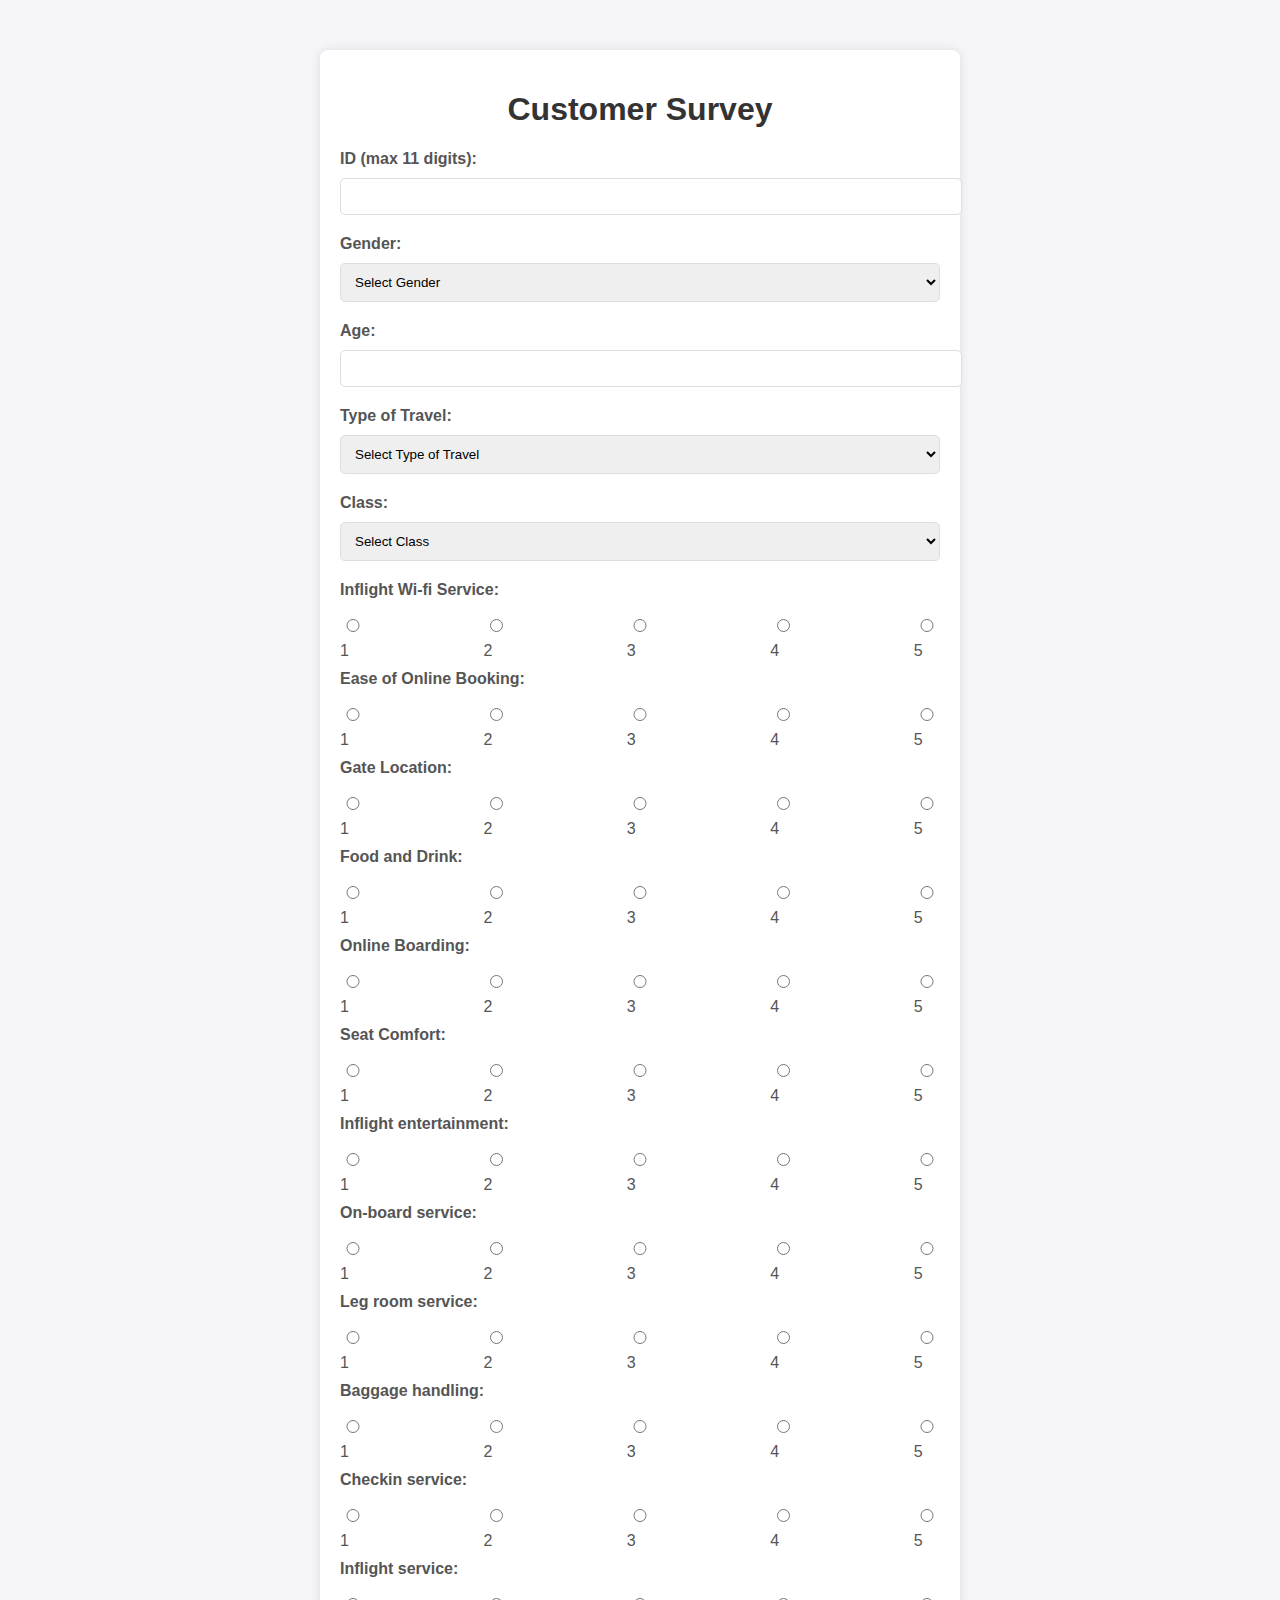
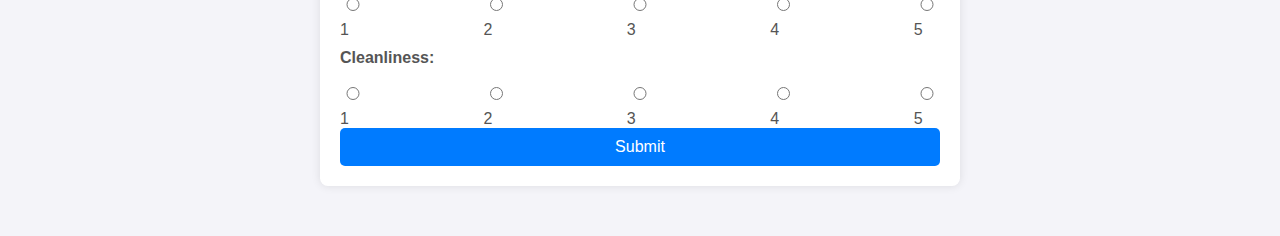
<file: survey.html>
<!DOCTYPE html>
<html lang="en">
<head>
    <meta charset="UTF-8">
    <meta name="viewport" content="width=device-width, initial-scale=1.0">
    <title>Customer Survey</title>
    <style>
        body {
            font-family: Arial, sans-serif;
            margin: 0;
            padding: 0;
            background-color: #f4f4f9;
        }
        .container {
            max-width: 600px;
            margin: 50px auto;
            background: #fff;
            padding: 20px;
            border-radius: 8px;
            box-shadow: 0 0 10px rgba(0, 0, 0, 0.1);
        }
        h1 {
            text-align: center;
            color: #333;
        }
        label {
            display: block;
            margin-top: 10px;
            font-weight: bold;
            color: #555;
        }
        input, select {
            width: 100%;
            padding: 10px;
            margin: 10px 0;
            border: 1px solid #ddd;
            border-radius: 5px;
        }
        .radio-group {
            display: flex;
            justify-content: space-between;
        }
        .radio-group label {
            font-weight: normal;
        }
        button {
            display: block;
            width: 100%;
            padding: 10px;
            border: none;
            background: #007BFF;
            color: white;
            font-size: 16px;
            border-radius: 5px;
            cursor: pointer;
        }
        button:hover {
            background: #0056b3;
        }
    </style>
</head>
<body>
    <div class="container">
        <h1>Customer Survey</h1>
        <form id="surveyForm" action="/submit-survey" method="POST">
            <!-- ID Field -->
            <label for="id">ID (max 11 digits):</label>
            <input type="text" id="id" name="id" maxlength="11" required>

            <!-- Gender Field -->
            <label for="gender">Gender:</label>
            <select id="gender" name="gender" required>
                <option value="">Select Gender</option>
                <option value="Female">Female</option>
                <option value="Male">Male</option>
            </select>

            <!-- Age Field -->
            <label for="age">Age:</label>
            <input type="number" id="age" name="age" required>

            <!-- Type of Travel Field -->
            <label for="travelType">Type of Travel:</label>
            <select id="travelType" name="travelType" required>
                <option value="">Select Type of Travel</option>
                <option value="Business travel">Business travel</option>
                <option value="Personal Travel">Personal Travel</option>
            </select>

            <!-- Class Field -->
            <label for="class">Class:</label>
            <select id="class" name="class" required>
                <option value="">Select Class</option>
                <option value="Eco">Eco</option>
                <option value="Eco Plus">Eco Plus</option>
                <option value="Business">Business</option>
            </select>

            <!-- Multiple Rating Fields -->
            <div>
                <label>Inflight Wi-fi Service:</label>
                <div class="radio-group">
                    <label><input type="radio" name="wifi" value="1" required> 1</label>
                    <label><input type="radio" name="wifi" value="2"> 2</label>
                    <label><input type="radio" name="wifi" value="3"> 3</label>
                    <label><input type="radio" name="wifi" value="4"> 4</label>
                    <label><input type="radio" name="wifi" value="5"> 5</label>
                </div>
            </div>

            <div>
                <label>Ease of Online Booking:</label>
                <div class="radio-group">
                    <label><input type="radio" name="booking" value="1" required> 1</label>
                    <label><input type="radio" name="booking" value="2"> 2</label>
                    <label><input type="radio" name="booking" value="3"> 3</label>
                    <label><input type="radio" name="booking" value="4"> 4</label>
                    <label><input type="radio" name="booking" value="5"> 5</label>
                </div>
            </div>

             <div>
                <label>Gate Location:</label>
                <div class="radio-group">
                    <label><input type="radio" name="gateLocation" value="1" required> 1</label>
                    <label><input type="radio" name="gateLocation" value="2"> 2</label>
                    <label><input type="radio" name="gateLocation" value="3"> 3</label>
                    <label><input type="radio" name="gateLocation" value="4"> 4</label>
                    <label><input type="radio" name="gateLocation" value="5"> 5</label>
                </div>
            </div>

            <div>
                <label>Food and Drink:</label>
                <div class="radio-group">
                    <label><input type="radio" name="foodDrink" value="1" required> 1</label>
                    <label><input type="radio" name="foodDrink" value="2"> 2</label>
                    <label><input type="radio" name="foodDrink" value="3"> 3</label>
                    <label><input type="radio" name="foodDrink" value="4"> 4</label>
                    <label><input type="radio" name="foodDrink" value="5"> 5</label>
                </div>
            </div>

            <div>
                <label>Online Boarding:</label>
                <div class="radio-group">
                    <label><input type="radio" name="onlineBoarding" value="1" required> 1</label>
                    <label><input type="radio" name="onlineBoarding" value="2"> 2</label>
                    <label><input type="radio" name="onlineBoarding" value="3"> 3</label>
                    <label><input type="radio" name="onlineBoarding" value="4"> 4</label>
                    <label><input type="radio" name="onlineBoarding" value="5"> 5</label>
                </div>
            </div>

            <div>
                <label>Seat Comfort:</label>
                <div class="radio-group">
                    <label><input type="radio" name="seatComfort" value="1" required> 1</label>
                    <label><input type="radio" name="seatComfort" value="2"> 2</label>
                    <label><input type="radio" name="seatComfort" value="3"> 3</label>
                    <label><input type="radio" name="seatComfort" value="4"> 4</label>
                    <label><input type="radio" name="seatComfort" value="5"> 5</label>
                </div>
            </div>

            <div>
                <label>Inflight entertainment:</label>
                <div class="radio-group">
                    <label><input type="radio" name="entertainment" value="1" required> 1</label>
                    <label><input type="radio" name="entertainment" value="2"> 2</label>
                    <label><input type="radio" name="entertainment" value="3"> 3</label>
                    <label><input type="radio" name="entertainment" value="4"> 4</label>
                    <label><input type="radio" name="entertainment" value="5"> 5</label>
                </div>
            </div>

            <div>
                <label>On-board service:</label>
                <div class="radio-group">
                    <label><input type="radio" name="onboard" value="1" required> 1</label>
                    <label><input type="radio" name="onboard" value="2"> 2</label>
                    <label><input type="radio" name="onboard" value="3"> 3</label>
                    <label><input type="radio" name="onboard" value="4"> 4</label>
                    <label><input type="radio" name="onboard" value="5"> 5</label>
                </div>
            </div>

            <div>
                <label>Leg room service:</label>
                <div class="radio-group">
                    <label><input type="radio"  value="1" required> 1</label>
                    <label><input type="radio" name="legroom" value="2"> 2</label>
                    <label><input type="radio" name="legroom" value="3"> 3</label>
                    <label><input type="radio" name="legroom" value="4"> 4</label>
                    <label><input type="radio" name="legroom" value="5"> 5</label>
                </div>
            </div>

            <div>
                <label>Baggage handling:</label>
                <div class="radio-group">
                    <label><input type="radio" name="baggage" value="1" required> 1</label>
                    <label><input type="radio" name="baggage" value="2"> 2</label>
                    <label><input type="radio" name="baggage" value="3"> 3</label>
                    <label><input type="radio" name="baggage" value="4"> 4</label>
                    <label><input type="radio" name="baggage" value="5"> 5</label>
                </div>
            </div>

            <div>
                <label>Checkin service:</label>
                <div class="radio-group">
                    <label><input type="radio" name="checkin" value="1" required> 1</label>
                    <label><input type="radio" name="checkin" value="2"> 2</label>
                    <label><input type="radio" name="checkin" value="3"> 3</label>
                    <label><input type="radio" name="checkin" value="4"> 4</label>
                    <label><input type="radio" name="checkin" value="5"> 5</label>
                </div>
            </div>

            <div>
                <label>Inflight service:</label>
                <div class="radio-group">
                    <label><input type="radio" name="inflight" value="1" required> 1</label>
                    <label><input type="radio" name="inflight" value="2"> 2</label>
                    <label><input type="radio" name="inflight" value="3"> 3</label>
                    <label><input type="radio" name="inflight" value="4"> 4</label>
                    <label><input type="radio" name="inflight" value="5"> 5</label>
                </div>
            </div>

            <div>
                <label>Cleanliness:</label>
                <div class="radio-group">
                    <label><input type="radio" name="Cleanliness" value="1" required> 1</label>
                    <label><input type="radio" name="Cleanliness" value="2"> 2</label>
                    <label><input type="radio" name="Cleanliness" value="3"> 3</label>
                    <label><input type="radio" name="Cleanliness" value="4"> 4</label>
                    <label><input type="radio" name="Cleanliness" value="5"> 5</label>
                </div>
            </div>



            <button type="submit">Submit</button>

        </form>

    </div>
</body>
</html>
</file>
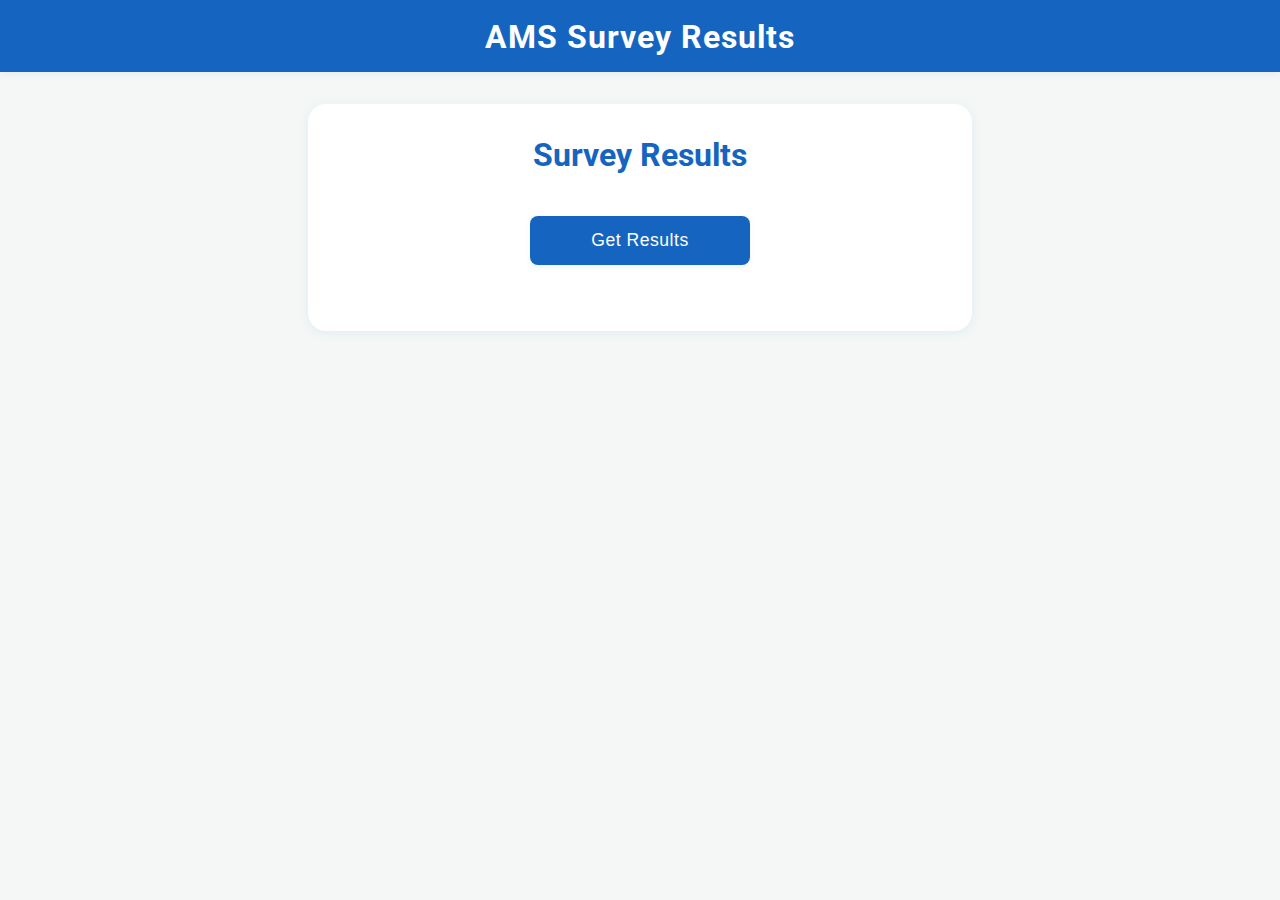
<file: app/results.html>
<!DOCTYPE html>
<html lang="en">
<head>
  <meta charset="UTF-8">
  <meta name="viewport" content="width=device-width, initial-scale=1.0">
  <title>Survey Results</title>
  <!-- Roboto font for AMS UI look -->
  <link href="https://fonts.googleapis.com/css?family=Roboto:400,500,700&display=swap" rel="stylesheet">
  <style>
    body {
      font-family: 'Roboto', Arial, sans-serif;
      background-color: #f4f7f6;
      color: #1a237e;
      margin: 0;
      padding: 0;
      min-height: 100vh;
    }

    .ams-appbar {
      width: 100%;
      background: #1565c0;
      color: white;
      padding: 18px 0 16px 0;
      font-size: 2rem;
      font-weight: 700;
      letter-spacing: 1px;
      text-align: center;
      box-shadow: 0 2px 8px rgba(21,101,192,0.08);
      margin-bottom: 32px;
    }

    .ams-container {
      background: #fff;
      border-radius: 18px;
      box-shadow: 0 2px 12px rgba(21,101,192,0.08);
      max-width: 600px;
      margin: 32px auto 0 auto;
      padding: 32px 32px 24px 32px;
      display: flex;
      flex-direction: column;
      align-items: center;
    }

    .ams-title {
      color: #1565c0;
      font-size: 2rem;
      font-weight: 700;
      margin-bottom: 18px;
      text-align: center;
    }

    #get-results-btn {
      display: block;
      width: 220px;
      padding: 14px 0;
      margin: 24px auto 32px auto;
      background-color: #1565c0;
      color: white;
      font-size: 1.1rem;
      font-weight: 500;
      border: none;
      border-radius: 8px;
      cursor: pointer;
      box-shadow: 0 2px 6px rgba(21,101,192,0.08);
      transition: background 0.2s;
      letter-spacing: 0.5px;
    }

    #get-results-btn:hover {
      background-color: #0d47a1;
    }

    .result-container {
      width: 100%;
      margin-top: 10px;
      text-align: center;
    }

    .result, .mean {
      font-size: 1.1rem;
      margin-bottom: 10px;
      color: #333;
      text-align: left;
      width: 100%;
      max-width: 420px;
      margin-left: auto;
      margin-right: auto;
      background: #f5f5f5;
      border-radius: 7px;
      padding: 10px 18px;
      box-sizing: border-box;
      font-weight: 500;
    }

    img {
      width: 350px;
      height: auto;
      margin: 24px auto 12px auto;
      border-radius: 10px;
      box-shadow: 0 2px 8px rgba(21,101,192,0.08);
      display: block;
    }

    .error-message {
      color: #d32f2f;
      font-size: 1.1rem;
      font-weight: 500;
      margin: 18px 0;
      text-align: center;
    }

    table.ipa-table {
      margin: 32px auto 0 auto;
      border-collapse: collapse;
      width: 100%;
      max-width: 480px;
      background: #f5f5f5;
      border-radius: 8px;
      overflow: hidden;
      box-shadow: 0 2px 8px rgba(21,101,192,0.08);
    }

    table.ipa-table th, table.ipa-table td {
      border: 1px solid #e0e0e0;
      padding: 10px 8px;
      text-align: center;
      font-size: 1rem;
    }

    table.ipa-table th {
      background: #1565c0;
      color: white;
      font-weight: 700;
      letter-spacing: 0.5px;
    }

    table.ipa-table tr:nth-child(even) td {
      background: #e3f2fd;
    }
  </style>
</head>
<body>
  <div class="ams-appbar">AMS Survey Results</div>
  <div class="ams-container">
    <div class="ams-title">Survey Results</div>
    <button id="get-results-btn">Get Results</button>
    <div id="results" class="result-container">
      <!-- Results and images will be displayed here -->
    </div>
  </div>
  <script>
    document.getElementById('get-results-btn').addEventListener('click', function() {
      fetch('/get-results')
        .then(response => response.json())
        .then(data => {
          const resultsDiv = document.getElementById('results');
          resultsDiv.innerHTML = '';

          if (data.results) {
            // Numeric results
            const results = data.results;
            for (const [key, value] of Object.entries(results)) {
              const resultDiv = document.createElement('div');
              resultDiv.classList.add('result');
              resultDiv.innerHTML = `<strong>${key.replace(/_/g, ' ')}:</strong> ${value}`;
              resultsDiv.appendChild(resultDiv);
            }

            // Images
            const images = data.images;
            for (const [key, imagePath] of Object.entries(images)) {
              const imgTag = document.createElement('img');
              imgTag.src = imagePath;
              imgTag.alt = key;
              resultsDiv.appendChild(imgTag);
            }

            // Means
            const means = data.means;
            for (const [key, value] of Object.entries(means)) {
              const resultDiv = document.createElement('div');
              resultDiv.classList.add('mean');
              resultDiv.innerHTML = `<strong>${key.replace(/_/g, ' ')}:</strong> ${value}`;
              resultsDiv.appendChild(resultDiv);
            }

            // IPA Table
            try {
              const parsedIpa = JSON.parse(data.ipa);
              if (parsedIpa && parsedIpa.length > 0) {
                const table = document.createElement('table');
                table.classList.add('ipa-table');
                const thead = document.createElement('thead');
                const tbody = document.createElement('tbody');

                const headers = Object.keys(parsedIpa[0]);
                const headerRow = document.createElement('tr');
                headers.forEach(header => {
                  const th = document.createElement('th');
                  th.innerText = header.replace(/_/g, ' ');
                  headerRow.appendChild(th);
                });
                thead.appendChild(headerRow);
                table.appendChild(thead);

                parsedIpa.forEach(ipaItem => {
                  const row = document.createElement('tr');
                  headers.forEach(header => {
                    const td = document.createElement('td');
                    td.innerText = ipaItem[header];
                    row.appendChild(td);
                  });
                  tbody.appendChild(row);
                });

                table.appendChild(tbody);
                resultsDiv.appendChild(table);
              }
            } catch (e) {
              // ignore IPA if not valid
            }
          } else {
            const errorMessage = document.createElement('div');
            errorMessage.classList.add('error-message');
            errorMessage.innerHTML = "Error fetching results. Please try again.";
            resultsDiv.appendChild(errorMessage);
          }
        })
        .catch(error => {
          const errorMessage = document.createElement('div');
          errorMessage.classList.add('error-message');
          errorMessage.innerHTML = "An error occurred while fetching results.";
          document.getElementById('results').appendChild(errorMessage);
        });
    });
  </script>
</body>
</html>
</file>
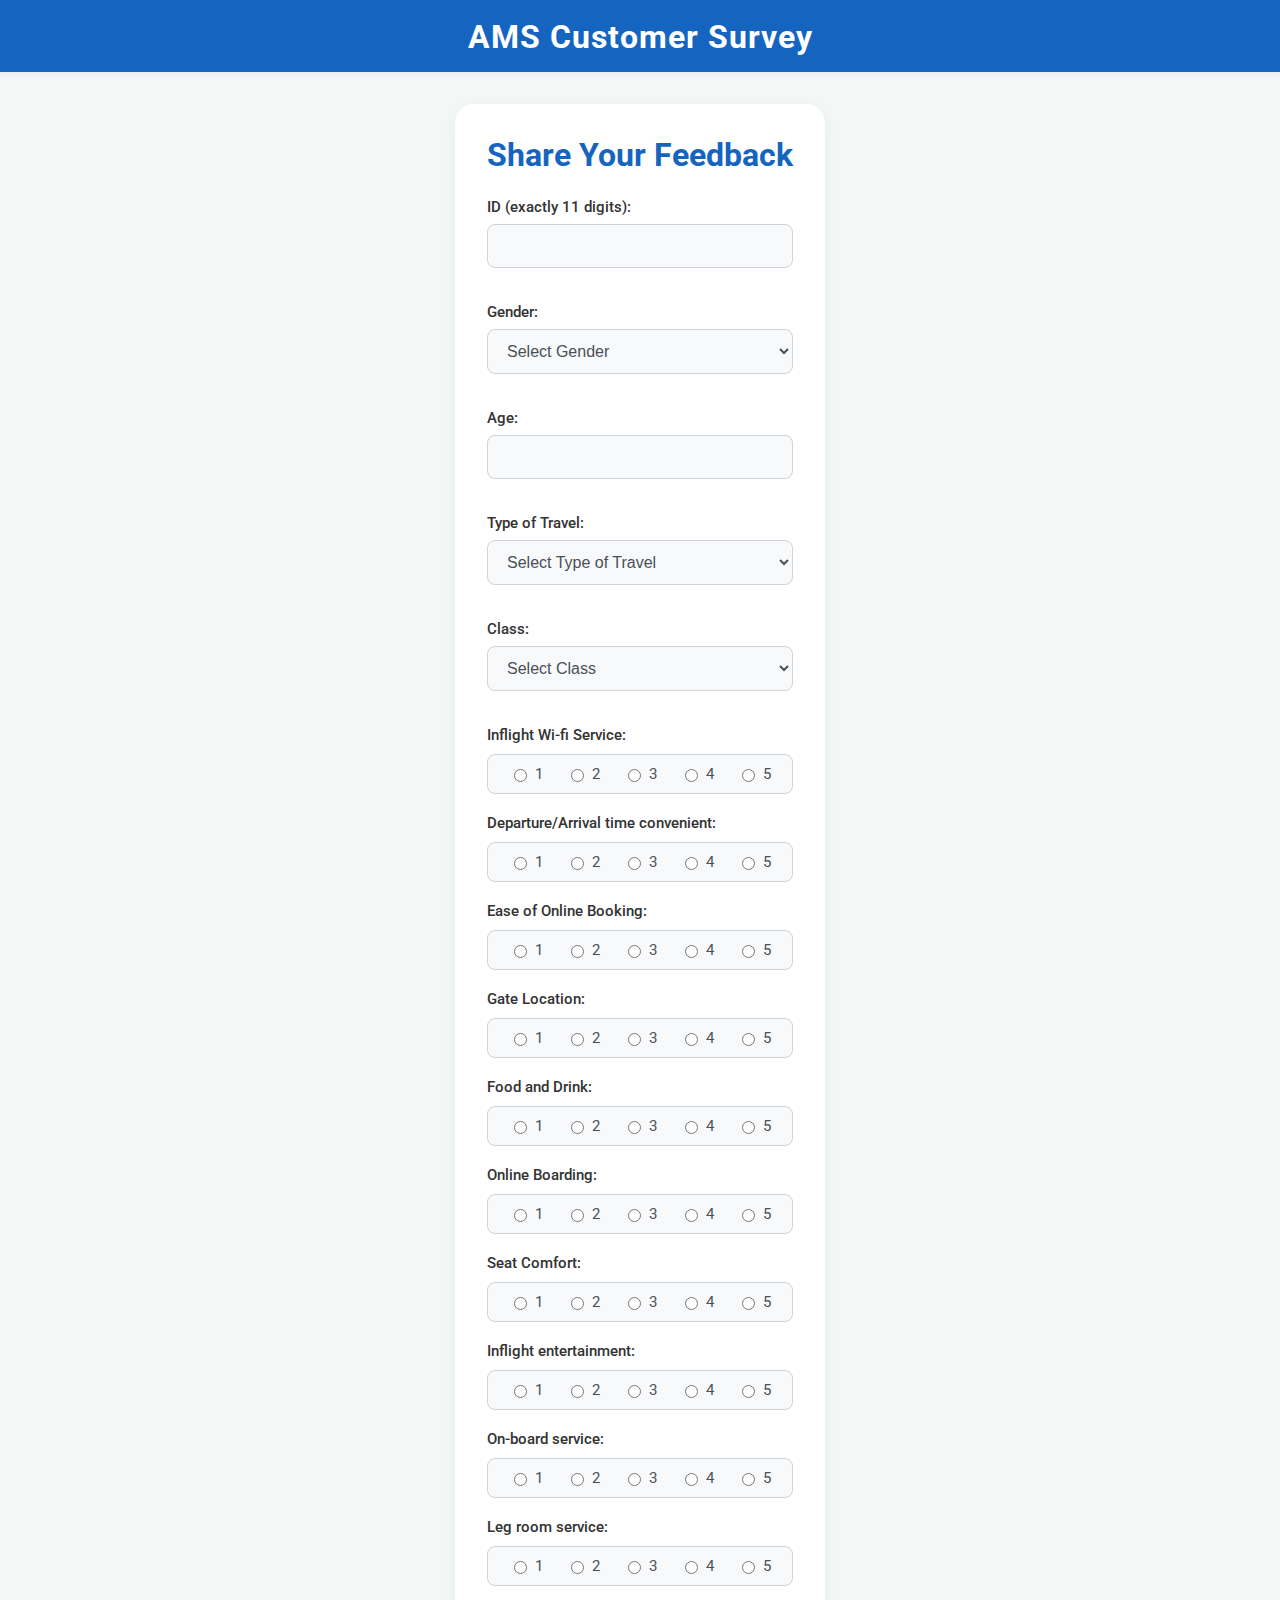
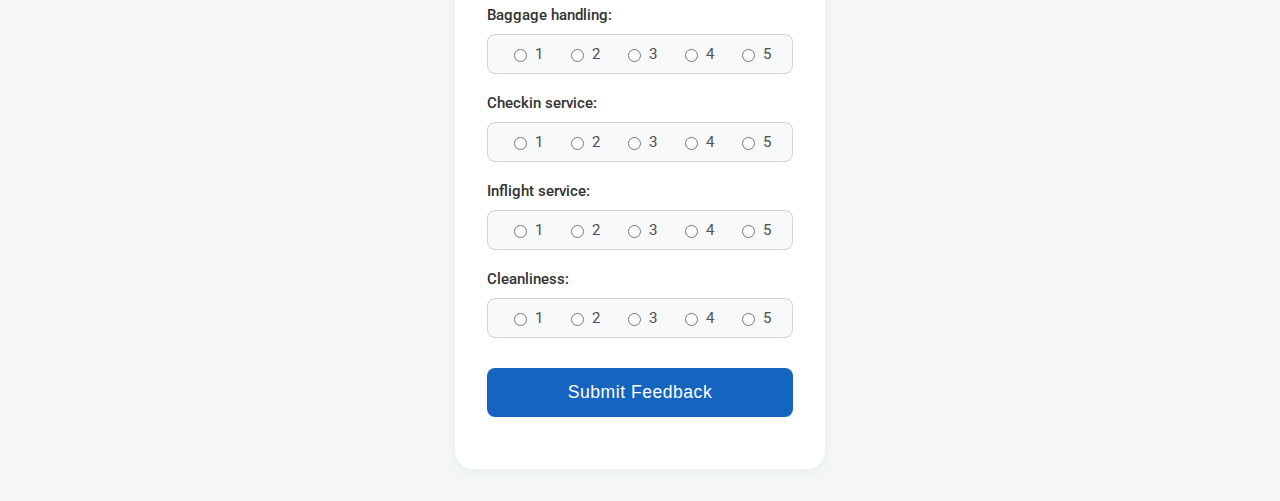
<file: app/survey.html>
<!DOCTYPE html>
<html lang="en">
<head>
  <meta charset="UTF-8">
  <meta name="viewport" content="width=device-width, initial-scale=1.0">
  <title>Customer Survey</title>
  <link href="https://fonts.googleapis.com/css?family=Roboto:400,500,700&display=swap" rel="stylesheet">
  <style>
    /* Universal box-sizing */
    *,
    *::before,
    *::after {
      box-sizing: border-box;
    }

    body {
      font-family: 'Roboto', Arial, sans-serif;
      margin: 0;
      padding: 0;
      background-color: #f4f7f6; /* Light grey background, same as results */
      color: #1a237e; /* Default text color, same as results */
      display: flex;
      flex-direction: column;
      min-height: 100vh;
    }

    .ams-appbar { /* Same as results page */
      width: 100%;
      background: #1565c0; /* AMS blue */
      color: white;
      padding: 18px 0 16px 0;
      font-size: 2rem;
      font-weight: 700;
      letter-spacing: 1px;
      text-align: center;
      box-shadow: 0 2px 8px rgba(21,101,192,0.08);
      margin-bottom: 32px;
    }

    .ams-container { /* Same as results page */
      max-width: 650px; /* Slightly wider for form elements */
      margin: 0 auto 32px auto; /* Centered with bottom margin */
      background: #fff;
      padding: 32px;
      border-radius: 18px;
      box-shadow: 0 2px 12px rgba(21,101,192,0.08);
    }

    .ams-title { /* Same as results page */
      text-align: center;
      color: #1565c0; /* AMS blue */
      font-size: 2rem;
      font-weight: 700;
      margin-bottom: 24px;
    }

    .form-section {
      margin-bottom: 20px;
    }

    label {
      display: block;
      margin-bottom: 8px; /* Space below label text */
      font-weight: 500; /* Medium weight for labels */
      color: #333; /* Darker grey for label text */
      font-size: 0.95rem;
    }

    input[type="text"],
    input[type="number"],
    select {
      width: 100%;
      padding: 12px 15px; /* More padding */
      margin-bottom: 15px; /* Space below input field */
      border: 1px solid #ced4da; /* Lighter border */
      border-radius: 8px; /* More rounded corners */
      font-size: 1rem;
      color: #495057;
      background-color: #f8f9fa; /* Very light grey background for inputs */
      transition: border-color 0.15s ease-in-out, box-shadow 0.15s ease-in-out;
    }

    input[type="text"]:focus,
    input[type="number"]:focus,
    select:focus {
      border-color: #1565c0; /* AMS blue on focus */
      outline: 0;
      box-shadow: 0 0 0 0.2rem rgba(21, 101, 192, 0.25); /* AMS blue shadow */
    }

    .radio-group-title { /* For the label of the radio group itself */
        display: block;
        margin-bottom: 10px;
        font-weight: 500;
        color: #333;
        font-size: 0.95rem;
    }

    .radio-group {
      display: flex;
      justify-content: space-around; /* Evenly space radio buttons */
      align-items: center;
      background-color: #f8f9fa;
      padding: 10px;
      border-radius: 8px;
      border: 1px solid #ced4da;
      margin-bottom: 15px;
    }

    .radio-group label { /* Label for each radio button */
      font-weight: normal;
      color: #495057;
      display: flex; /* Align radio and text */
      align-items: center;
      margin-bottom: 0; /* Remove bottom margin from individual radio labels */
      cursor: pointer;
    }

    .radio-group input[type="radio"] {
      margin-right: 8px;
      width: auto; /* Override full width for radio */
      accent-color: #1565c0; /* AMS blue for radio check */
    }
    
    .form-actions {
        margin-top: 30px;
        margin-bottom: 20px; /* Add margin below button before message box */
    }

    button[type="submit"] {
      display: block;
      width: 100%;
      padding: 14px 0;
      border: none;
      background: #1565c0; /* AMS blue */
      color: white;
      font-size: 1.1rem;
      font-weight: 500;
      border-radius: 8px;
      cursor: pointer;
      transition: background-color 0.2s;
      letter-spacing: 0.5px;
    }

    button[type="submit"]:hover {
      background: #0d47a1; /* Darker AMS blue on hover */
    }

    /* Message Box Styles */
    .message-box {
        padding: 15px 20px;
        /* margin: 20px 0; Removed top margin as it's below button now */
        border-radius: 8px;
        font-size: 0.95rem;
        font-weight: 500;
        text-align: center;
        display: none; /* Hidden by default */
        border: 1px solid transparent;
        width: 100%; /* Make message box take full width of its container */
    }
    .message-box.success {
        background-color: #d4edda; /* Light green */
        color: #155724; /* Dark green text */
        border-color: #c3e6cb;
    }
    .message-box.error {
        background-color: #f8d7da; /* Light red */
        color: #721c24; /* Dark red text */
        border-color: #f5c6cb;
    }


    /* Responsive adjustments */
    @media (max-width: 600px) {
      .ams-container {
        margin: 20px 15px;
        padding: 20px;
      }
      .ams-appbar {
        font-size: 1.5rem;
        padding: 15px 0;
      }
      .ams-title {
        font-size: 1.5rem;
      }
      .radio-group {
        flex-direction: column; /* Stack radio buttons on small screens */
        align-items: flex-start;
      }
      .radio-group label {
        margin-bottom: 8px; /* Add some space when stacked */
        width: 100%; /* Make labels take full width when stacked */
      }
    }

  </style>
</head>
<body>
  <div class="ams-appbar">AMS Customer Survey</div>
  <div class="ams-container">
    <div class="ams-title">Share Your Feedback</div>
    
    <form id="surveyForm" action="/submit-survey" method="POST">
      
      <div class="form-section">
        <label for="id">ID (exactly 11 digits):</label>
        <input type="text" id="id" name="id" maxlength="11" pattern="\d{11}" title="Please enter exactly 11 digits." required>
      </div>

      <div class="form-section">
        <label for="gender">Gender:</label>
        <select id="gender" name="gender" required>
          <option value="" disabled selected>Select Gender</option>
          <option value="Female">Female</option>
          <option value="Male">Male</option>
        </select>
      </div>

      <div class="form-section">
        <label for="age">Age:</label>
        <input type="number" id="age" name="age" min="1" max="120" required>
      </div>

      <div class="form-section">
        <label for="travelType">Type of Travel:</label>
        <select id="travelType" name="travelType" required>
          <option value="" disabled selected>Select Type of Travel</option>
          <option value="Business travel">Business travel</option>
          <option value="Personal Travel">Personal Travel</option>
        </select>
      </div>

      <div class="form-section">
        <label for="class">Class:</label>
        <select id="class" name="class" required>
          <option value="" disabled selected>Select Class</option>
          <option value="Eco">Eco</option>
          <option value="Eco Plus">Eco Plus</option>
          <option value="Business">Business</option>
        </select>
      </div>

      <div class="form-section">
        <span class="radio-group-title">Inflight Wi-fi Service:</span>
        <div class="radio-group">
          <label><input type="radio" name="wifi" value="1" required> 1</label>
          <label><input type="radio" name="wifi" value="2"> 2</label>
          <label><input type="radio" name="wifi" value="3"> 3</label>
          <label><input type="radio" name="wifi" value="4"> 4</label>
          <label><input type="radio" name="wifi" value="5"> 5</label>
        </div>
      </div>

      <div class="form-section">
        <span class="radio-group-title">Departure/Arrival time convenient:</span>
        <div class="radio-group">
          <label><input type="radio" name="timeConvenient" value="1" required> 1</label>
          <label><input type="radio" name="timeConvenient" value="2"> 2</label>
          <label><input type="radio" name="timeConvenient" value="3"> 3</label>
          <label><input type="radio" name="timeConvenient" value="4"> 4</label>
          <label><input type="radio" name="timeConvenient" value="5"> 5</label>
        </div>
      </div>

      <div class="form-section">
        <span class="radio-group-title">Ease of Online Booking:</span>
        <div class="radio-group">
          <label><input type="radio" name="booking" value="1" required> 1</label>
          <label><input type="radio" name="booking" value="2"> 2</label>
          <label><input type="radio" name="booking" value="3"> 3</label>
          <label><input type="radio" name="booking" value="4"> 4</label>
          <label><input type="radio" name="booking" value="5"> 5</label>
        </div>
      </div>

      <div class="form-section">
        <span class="radio-group-title">Gate Location:</span>
        <div class="radio-group">
          <label><input type="radio" name="gateLocation" value="1" required> 1</label>
          <label><input type="radio" name="gateLocation" value="2"> 2</label>
          <label><input type="radio" name="gateLocation" value="3"> 3</label>
          <label><input type="radio" name="gateLocation" value="4"> 4</label>
          <label><input type="radio" name="gateLocation" value="5"> 5</label>
        </div>
      </div>

      <div class="form-section">
        <span class="radio-group-title">Food and Drink:</span>
        <div class="radio-group">
          <label><input type="radio" name="foodDrink" value="1" required> 1</label>
          <label><input type="radio" name="foodDrink" value="2"> 2</label>
          <label><input type="radio" name="foodDrink" value="3"> 3</label>
          <label><input type="radio" name="foodDrink" value="4"> 4</label>
          <label><input type="radio" name="foodDrink" value="5"> 5</label>
        </div>
      </div>

      <div class="form-section">
        <span class="radio-group-title">Online Boarding:</span>
        <div class="radio-group">
          <label><input type="radio" name="onlineBoarding" value="1" required> 1</label>
          <label><input type="radio" name="onlineBoarding" value="2"> 2</label>
          <label><input type="radio" name="onlineBoarding" value="3"> 3</label>
          <label><input type="radio" name="onlineBoarding" value="4"> 4</label>
          <label><input type="radio" name="onlineBoarding" value="5"> 5</label>
        </div>
      </div>

      <div class="form-section">
        <span class="radio-group-title">Seat Comfort:</span>
        <div class="radio-group">
          <label><input type="radio" name="seatComfort" value="1" required> 1</label>
          <label><input type="radio" name="seatComfort" value="2"> 2</label>
          <label><input type="radio" name="seatComfort" value="3"> 3</label>
          <label><input type="radio" name="seatComfort" value="4"> 4</label>
          <label><input type="radio" name="seatComfort" value="5"> 5</label>
        </div>
      </div>

      <div class="form-section">
        <span class="radio-group-title">Inflight entertainment:</span>
        <div class="radio-group">
          <label><input type="radio" name="entertainment" value="1" required> 1</label>
          <label><input type="radio" name="entertainment" value="2"> 2</label>
          <label><input type="radio" name="entertainment" value="3"> 3</label>
          <label><input type="radio" name="entertainment" value="4"> 4</label>
          <label><input type="radio" name="entertainment" value="5"> 5</label>
        </div>
      </div>

      <div class="form-section">
        <span class="radio-group-title">On-board service:</span>
        <div class="radio-group">
          <label><input type="radio" name="onboard" value="1" required> 1</label>
          <label><input type="radio" name="onboard" value="2"> 2</label>
          <label><input type="radio" name="onboard" value="3"> 3</label>
          <label><input type="radio" name="onboard" value="4"> 4</label>
          <label><input type="radio" name="onboard" value="5"> 5</label>
        </div>
      </div>

      <div class="form-section">
        <span class="radio-group-title">Leg room service:</span>
        <div class="radio-group">
          <label><input type="radio" name="legroom" value="1" required> 1</label>
          <label><input type="radio" name="legroom" value="2"> 2</label>
          <label><input type="radio" name="legroom" value="3"> 3</label>
          <label><input type="radio" name="legroom" value="4"> 4</label>
          <label><input type="radio" name="legroom" value="5"> 5</label>
        </div>
      </div>

      <div class="form-section">
        <span class="radio-group-title">Baggage handling:</span>
        <div class="radio-group">
          <label><input type="radio" name="baggage" value="1" required> 1</label>
          <label><input type="radio" name="baggage" value="2"> 2</label>
          <label><input type="radio" name="baggage" value="3"> 3</label>
          <label><input type="radio" name="baggage" value="4"> 4</label>
          <label><input type="radio" name="baggage" value="5"> 5</label>
        </div>
      </div>

      <div class="form-section">
        <span class="radio-group-title">Checkin service:</span>
        <div class="radio-group">
          <label><input type="radio" name="checkin" value="1" required> 1</label>
          <label><input type="radio" name="checkin" value="2"> 2</label>
          <label><input type="radio" name="checkin" value="3"> 3</label>
          <label><input type="radio" name="checkin" value="4"> 4</label>
          <label><input type="radio" name="checkin" value="5"> 5</label>
        </div>
      </div>

      <div class="form-section">
        <span class="radio-group-title">Inflight service:</span>
        <div class="radio-group">
          <label><input type="radio" name="inflight" value="1" required> 1</label>
          <label><input type="radio" name="inflight" value="2"> 2</label>
          <label><input type="radio" name="inflight" value="3"> 3</label>
          <label><input type="radio" name="inflight" value="4"> 4</label>
          <label><input type="radio" name="inflight" value="5"> 5</label>
        </div>
      </div>

      <div class="form-section">
        <span class="radio-group-title">Cleanliness:</span>
        <div class="radio-group">
          <label><input type="radio" name="Cleanliness" value="1" required> 1</label>
          <label><input type="radio" name="Cleanliness" value="2"> 2</label>
          <label><input type="radio" name="Cleanliness" value="3"> 3</label>
          <label><input type="radio" name="Cleanliness" value="4"> 4</label>
          <label><input type="radio" name="Cleanliness" value="5"> 5</label>
        </div>
      </div>

      <div class="form-actions">
        <button type="submit">Submit Feedback</button>
      </div>
      
      <div id="form-feedback-message" class="message-box"></div>
    </form>
  </div>
  <script>
    const surveyForm = document.getElementById('surveyForm');
    const feedbackMessageBox = document.getElementById('form-feedback-message'); // This targets the div now at the bottom

    surveyForm.addEventListener('submit', async function(event) {
      event.preventDefault(); // Prevent default form submission

      // Client-side validation for radio groups
      const radioGroups = document.querySelectorAll('.radio-group');
      let allRadiosValid = true;
      radioGroups.forEach(group => {
        const groupName = group.querySelector('input[type="radio"]').name;
        if (!surveyForm.elements[groupName].value) {
          allRadiosValid = false;
        }
      });

      if (!allRadiosValid) {
        showMessage('Please ensure all rating questions are answered.', 'error');
        return; 
      }
      
      const submitButton = surveyForm.querySelector('button[type="submit"]');
      submitButton.disabled = true;
      submitButton.textContent = 'Submitting...';

      const formData = new FormData(surveyForm);
      let responseOk = false; // Variable to track response status for the finally block
      
      try {
        const response = await fetch('/submit-survey', {
          method: 'POST',
          body: formData
        });

        responseOk = response.ok; // Store response status
        const result = await response.json(); 

        if (responseOk && result.message) {
          showMessage(result.message, 'success');
          surveyForm.reset(); 
          setTimeout(() => {
            window.location.href = 'http://localhost:3000/'; 
          }, 2500); 
        } else if (result.error) {
          showMessage(`Error: ${result.error}`, 'error');
        } else {
          showMessage('An unexpected error occurred. Please try again.', 'error');
        }
      } catch (error) {
        console.error('Submission error:', error);
        showMessage('Failed to submit the survey. Please check your connection and try again.', 'error');
      } finally {
        if (!responseOk) { // Only re-enable if there was an error and no successful redirect is planned
            submitButton.disabled = false;
            submitButton.textContent = 'Submit Feedback';
        }
      }
    });

    function showMessage(message, type) {
        feedbackMessageBox.textContent = message;
        feedbackMessageBox.className = 'message-box'; 
        feedbackMessageBox.classList.add(type); 
        feedbackMessageBox.style.display = 'block';

        if (type === 'error') {
            setTimeout(() => {
                if (feedbackMessageBox.style.display === 'block') { // Check if still visible
                    feedbackMessageBox.style.display = 'none';
                }
            }, 5000); 
        }
        // For success, it will stay visible until redirect
    }
  </script>
</body>
</html>
</file>
